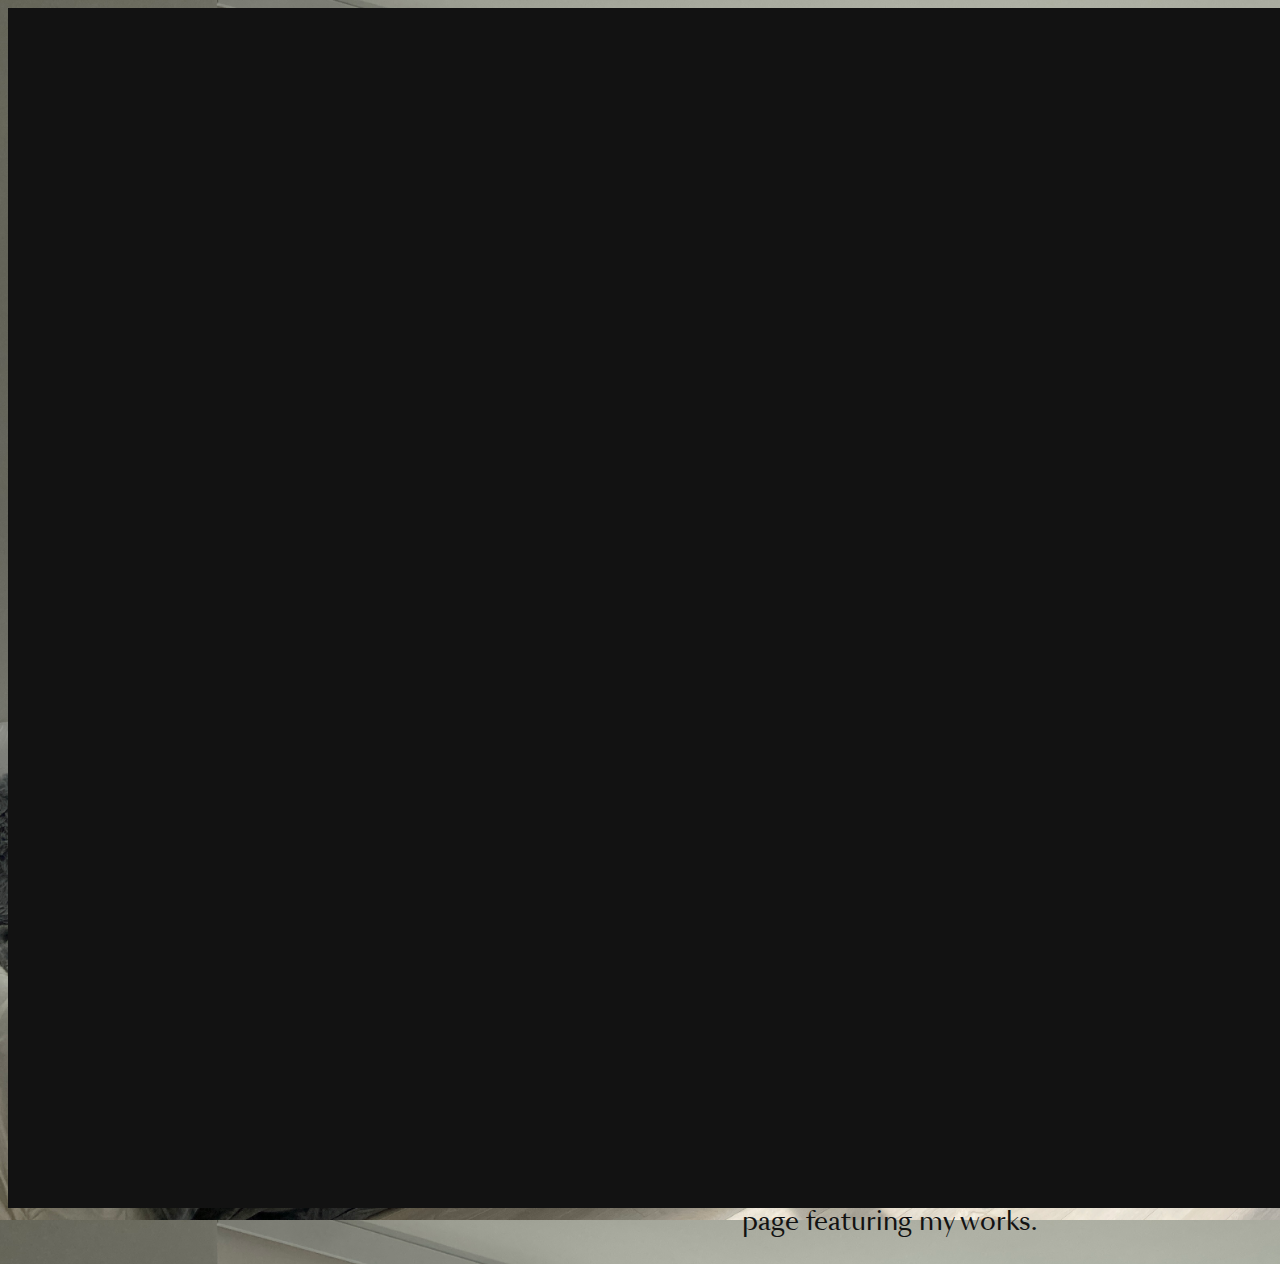
<file: index.html>
<!DOCTYPE html>
<html>

<head>
    <title>Core3 Topics--My Room</title>
    <link type="text/css" rel="stylesheet" title="Basic styles" href="assets/main.css">
    <link rel="shortcut icon" type="image/jpg" href="assets/cloud.png" sizes="16x16">
    <meta name="viewport" content="width=device-width, initial-scale=1.0">
</head>

<body>

<!--
<div class="hint_web">
    Click</br>
    Anywhere</br>
    & Start</br>
    Erasing
</div> -->
<div class="header" id="myHeader">
    Welcome </br>
    To</br>
    My Home
</div>
<a href="overview.html">
<div class="button">
Enter
</div>
</a>

<div class="about">
<p>Hello, my name is Serena Zhang. I am studying communication design at Parsons School of Design. Welcome to my home page featuring my works.</p>
</div>
<!--<div class="icon">
  <a href="section1.html"><div class="circle"></div>
 <div class="arrow"></div></a>
</div>
<div id="grad1"></div>
<div id="grad2"></div>
<div id="grad3"></div>-->

<!--<script>
    window.onscroll = function() {myFunction()};
    
    var header = document.getElementById("myHeader");
    var sticky = header.offsetTop;
    
    function myFunction() {
      if (window.pageYOffset > sticky) {
        header.classList.add("sticky");
      } else {
        header.classList.remove("sticky");
      }
    }
</script>-->

<!--<canvas id="canvas" style="border:1px solid #000000;">
</canvas>-->
<div id="canvas"></div>
<script src="main.js"></script>
</body>
</file>
<file: assets/main.css>
@font-face {
    font-family:sangBleuRegular;
    src: url(fonts/SangBleuOGSans-Regular-WebTrial.eot);
    src: url(fonts/SangBleuOGSans-Regular-WebTrial.woff);
    src: url(fonts/SangBleuOGSans-Regular-WebTrial.woff2);
  }

body{
font-size: 16px;
background-image: url('bg.JPG');
cursor: url(door.png), move;
background-size: cover;
}
/*
#grad1 {
    height:800px;  
    background: #FFFCDF;   
}
#grad2 {
    height:2200px;  
    background: #5C544A;   
    background-image: linear-gradient(#FFFCDF,#5C544A)
}
#grad3 {
    height:800px;  
    background:#5C544A;   
}


.hint_web{
  position: absolute;
  z-index: 3;
  font-family:sangBleuRegular; 
  right: 2%;
  font-size: 2em;
  text-align:right;
  color:#5C544A;
}
*/
.button{
  position: absolute;
  z-index: 3;
  background: #121212;;
  color:#ffffff;
  font-size: 20px;
  padding: 15px 32px;
  text-align: center;
  text-decoration: none;
  font-family:sangBleuRegular;
  display: inline-block;
  top:53%;
  left:1410px;
  transition-duration: 0.4s;
  cursor: pointer;
}
.header{
position: absolute;
font-family:sangBleuRegular; 
font-style: normal;
font-weight: normal;
font-size: 15vw;
line-height: 100%;
color: #FFFFFF;
padding: 2%;
z-index: 0;
}

.about{
  position: absolute;
  font-family:sangBleuRegular; 
  z-index: 0;
  font-style: normal;
  Top:120%;
  Left:58%;
font-weight: normal;
font-size: 2vw;
line-height: 130%;
color: #121212;
}
 /* 
.sticky {
    position: fixed;
    top: 0;
    width: 100%
  }
  
.sticky + .content {
    padding-top: 102px;
  }
*/
#canvas{
    position: relative;
    z-index: 2;
}

/*
.icon {
    position: absolute;
    top: 50%;
    z-index: 3;
    left: 50%;
    transform: translate(-50%,-50%);
    width: 80px;
    height: 60px;
    cursor: pointer;
  }
  .circle{
    border:10px solid #FFFCDF;
    border-radius: 50%;
    height: 7em;
    width: 7em;
  }

  .icon {
    position: absolute;
    top: 45%;
    left: 30%;
    width: 80px;
    height: 60px;
    cursor: pointer;
  }
  
  .arrow {
    position: absolute;
    z-index: 3;
    top: 60px;
    width: 90%;
    height: 10px;
    background-color: #FFFCDF;;
    animation: arrow 700ms linear infinite;
  }
  
  .arrow::after, .arrow::before {
    content: '';
    position: absolute;
    width: 60%;
    height: 10px;
    right: -8px;
    background-color: #FFFCDF;
  }
  
  .arrow::after {
    top: -12px;
    transform: rotate(45deg);
  }
  
  .arrow::before {
    top: 12px;
    transform: rotate(-45deg);
  }
*/
  @media only screen and (max-width: 860px) { 
    #canvas{
      display: none;
    }
    .hint_web{
      display: none;
    }
    .header{
      width: 100%;
      color: #ffffff;
      margin: 0%;
    }
    .button{
      position: absolute;
      font-size: 16px;
      left: 0%;
      top:300px;
    }
  }
</file>
